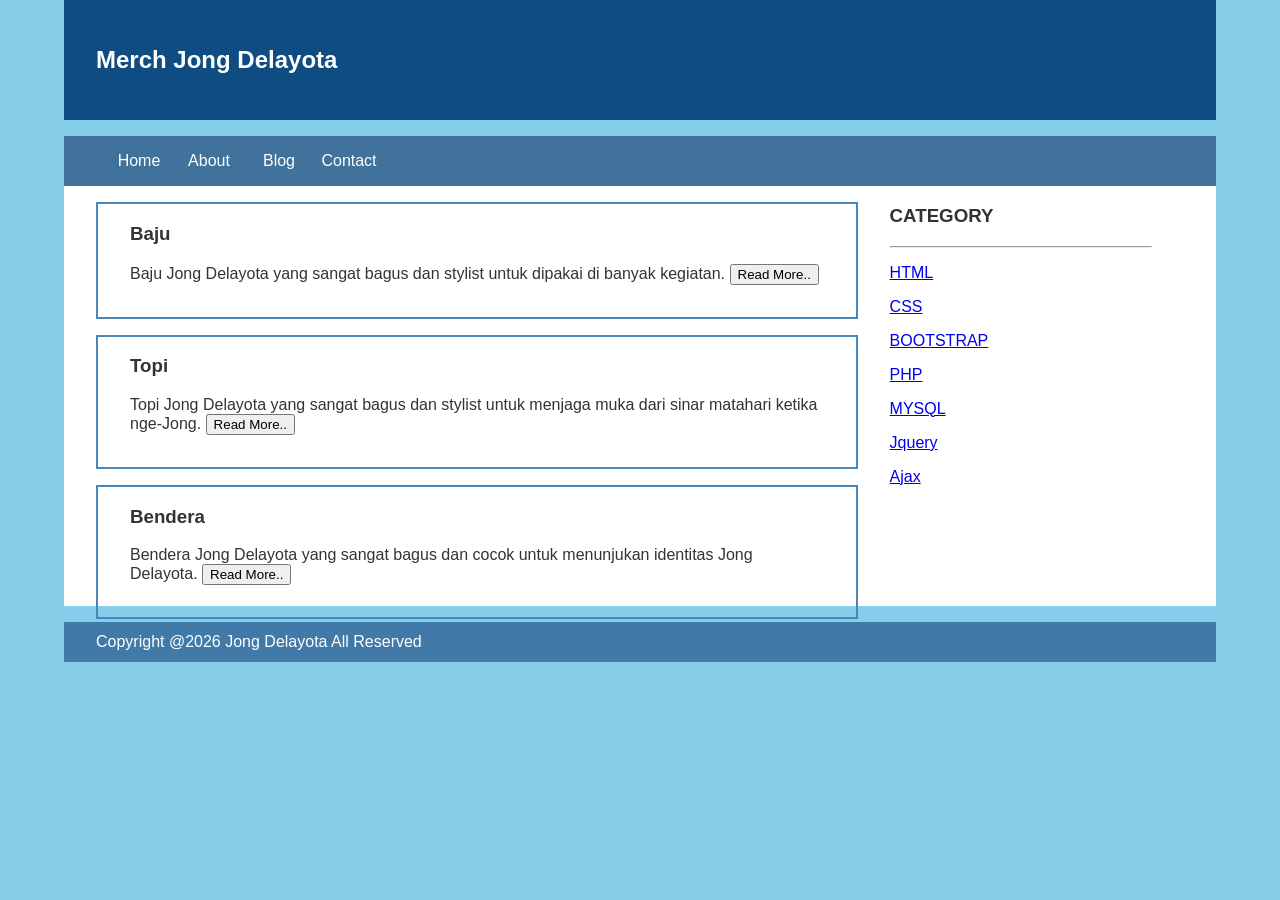
<file: index.html>
<html>
    <head>
        <title>Jong Delayota Merch</title>
    </head>
    <link rel="stylesheet" href="style.css">
    <body>
        <div class="header">
            <div class="jarak">
                <h2>Merch Jong Delayota</h2>
            </div>
        </div>
    <div class="menu">
        <ul>
            <li><a href="#">Home</a></li>
            <li><a href="#">About</a></li>
            <li><a href="#">Blog</a></li>
            <li><a href="#">Contact</a></li>
        </ul>
    </div>
<div class="content">
    <div class="jarak">
        <!-- kiri -->
        <div class="kiri">
            <!-- blog -->
            <div class="border">
                <div class="jarak">
                    <h3>Baju</h3>
                    <p>Baju Jong Delayota yang sangat bagus dan stylist untuk dipakai di banyak kegiatan.
                    <button class="btn">Read More..</button>
                </div>
            </div>
            <!-- end blog -->
            <!-- blog -->
            <div class="border">
                <div class="jarak">
                    <h3>Topi</h3>
                    <p>Topi Jong Delayota yang sangat bagus dan stylist untuk menjaga muka dari sinar matahari ketika nge-Jong.
                    <button class="btn">Read More..</button>
                </div>
            </div>
            <!-- end blog -->
            <!-- blog -->
            <div class="border">
                <div class="jarak">
                    <h3>Bendera</h3>
                    <p>Bendera Jong Delayota yang sangat bagus dan cocok untuk menunjukan identitas Jong Delayota.
                    <button class="btn">Read More..</button>
                </div>
            </div>
            <!-- end blog -->
        </div>
        <!-- kiri -->
        <!-- kanan -->
        <div class="kanan">
            <div class="jarak">
                <h3>CATEGORY</h3>
                <hr/>
                <p><a href="#" class="undecor">HTML</a></p>
                <p><a href="#" class="undecor">CSS</a></p>
                <p><a href="#" class="undecor">BOOTSTRAP</a></p>
                <p><a href="#" class="undecor">PHP</a></p>
                <p><a href="#" class="undecor">MYSQL</a></p>
                <p><a href="#" class="undecor">Jquery</a></p>
                <p><a href="#" class="undecor">Ajax</a></p>
            </div>
        </div>
        <!-- kanan -->
    </div>
</div>
<div class="footer">
    <div class="jarak">
        <p>Copyright @2026 Jong Delayota All Reserved</p>
    </div>
</div>
    </body>
</html>
</file>
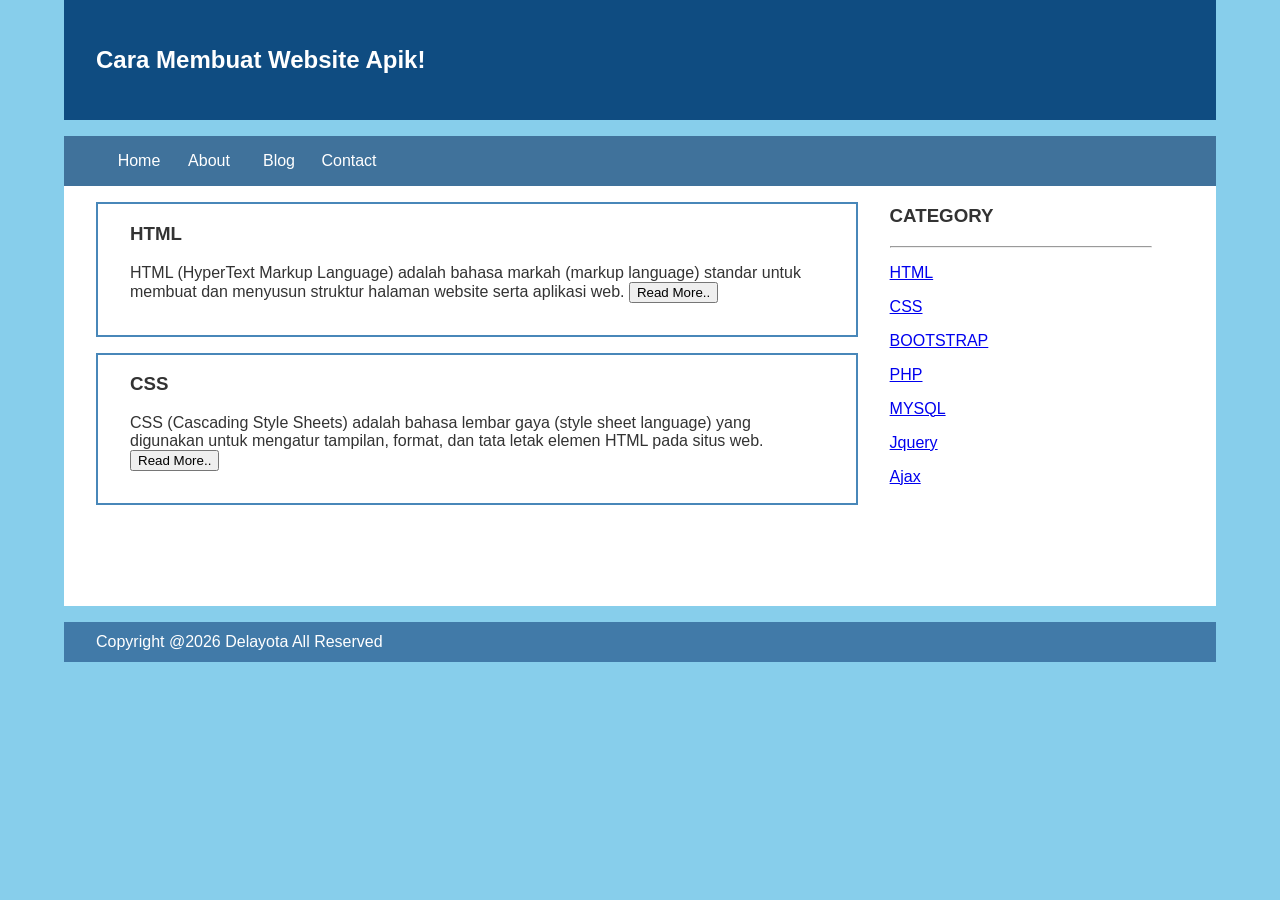
<file: indexyangkedua.html>
<html>
    <head>
        <title>Delayota News!</title>
    </head>
    <link rel="stylesheet" href="style.css">
    <body>
        <div class="header">
            <div class="jarak">
                <h2>Cara Membuat Website Apik!</h2>
            </div>
        </div>
    <div class="menu">
        <ul>
            <li><a href="#">Home</a></li>
            <li><a href="#">About</a></li>
            <li><a href="#">Blog</a></li>
            <li><a href="#">Contact</a></li>
        </ul>
    </div>
<div class="content">
    <div class="jarak">
        <!-- kiri -->
        <div class="kiri">
            <!-- blog -->
            <div class="border">
                <div class="jarak">
                    <h3>HTML</h3>
                    <p>HTML (HyperText Markup Language) adalah bahasa markah (markup language) standar untuk membuat dan menyusun struktur halaman website serta aplikasi web.
                    <button class="btn">Read More..</button>
                </div>
            </div>
            <!-- end blog -->
            <!-- blog -->
            <div class="border">
                <div class="jarak">
                    <h3>CSS</h3>
                    <p>CSS (Cascading Style Sheets) adalah bahasa lembar gaya (style sheet language) yang digunakan untuk mengatur tampilan, format, dan tata letak elemen HTML pada situs web.
                    <button class="btn">Read More..</button>
                </div>
            </div>
            <!-- end blog -->
        </div>
        <!-- kiri -->
        <!-- kanan -->
        <div class="kanan">
            <div class="jarak">
                <h3>CATEGORY</h3>
                <hr/>
                <p><a href="#" class="undecor">HTML</a></p>
                <p><a href="#" class="undecor">CSS</a></p>
                <p><a href="#" class="undecor">BOOTSTRAP</a></p>
                <p><a href="#" class="undecor">PHP</a></p>
                <p><a href="#" class="undecor">MYSQL</a></p>
                <p><a href="#" class="undecor">Jquery</a></p>
                <p><a href="#" class="undecor">Ajax</a></p>
            </div>
        </div>
        <!-- kanan -->
    </div>
</div>
<div class="footer">
    <div class="jarak">
        <p>Copyright @2026 Delayota All Reserved</p>
    </div>
</div>
    </body>
</html>
</file>
<file: style.css>
body
{
	background:#87CEEB;
    color:#333;
    width:100%;
    font-family:sans-serif;
    margin:0 auto;
}

.header{
	width:90%;
	margin:auto;
	height:120px;
	line-height:120px;
	background:#0f4c81;
	color:#FFF;
}

.jarak{
	padding:0 2pc;
}

.menu{
	background-color:#40729b;
	height:50px;
	line-height:50px;
	position:relative;
	width:90%;
	margin:0 auto;
	padding:0 auto;
}

.menu ul{
	list-style:none;
}

.menu ul li a {
	float:left;
	width:70px;
	display:block;
	text-align:center;
	color:#FFF;
	text-decoration:none;
}

.menu ul li a:hover {
	background-color:#4b88bb;
	display:block;
}

.content{
	width:90%;
	margin:auto;
	height:420px;
	padding:0.1px;
	background:#fff;
	color:#333;
}

.border{
	border:2px solid #4887b9;
	margin-top:1pc;
	padding-bottom:1pc;
	padding-left:2pc
	padding-right:2pc;
}

.kiri{
	width:70%;
	float:left;
	margin:auto;
	background:#fff;
	height:420px;
}

.kanan{
	width:30%;
	float:left;
	margin-auto;
	background:#fff;
	height:420px;
}

.undercor{
	text-decoration:none;
}

.footer{
	width:90%;
	margin:auto;
	height:40px;
	line-height:40px;
	background:#417aa8;
	color:#fff;
	margin-buttom: 1pc;
}
</file>
